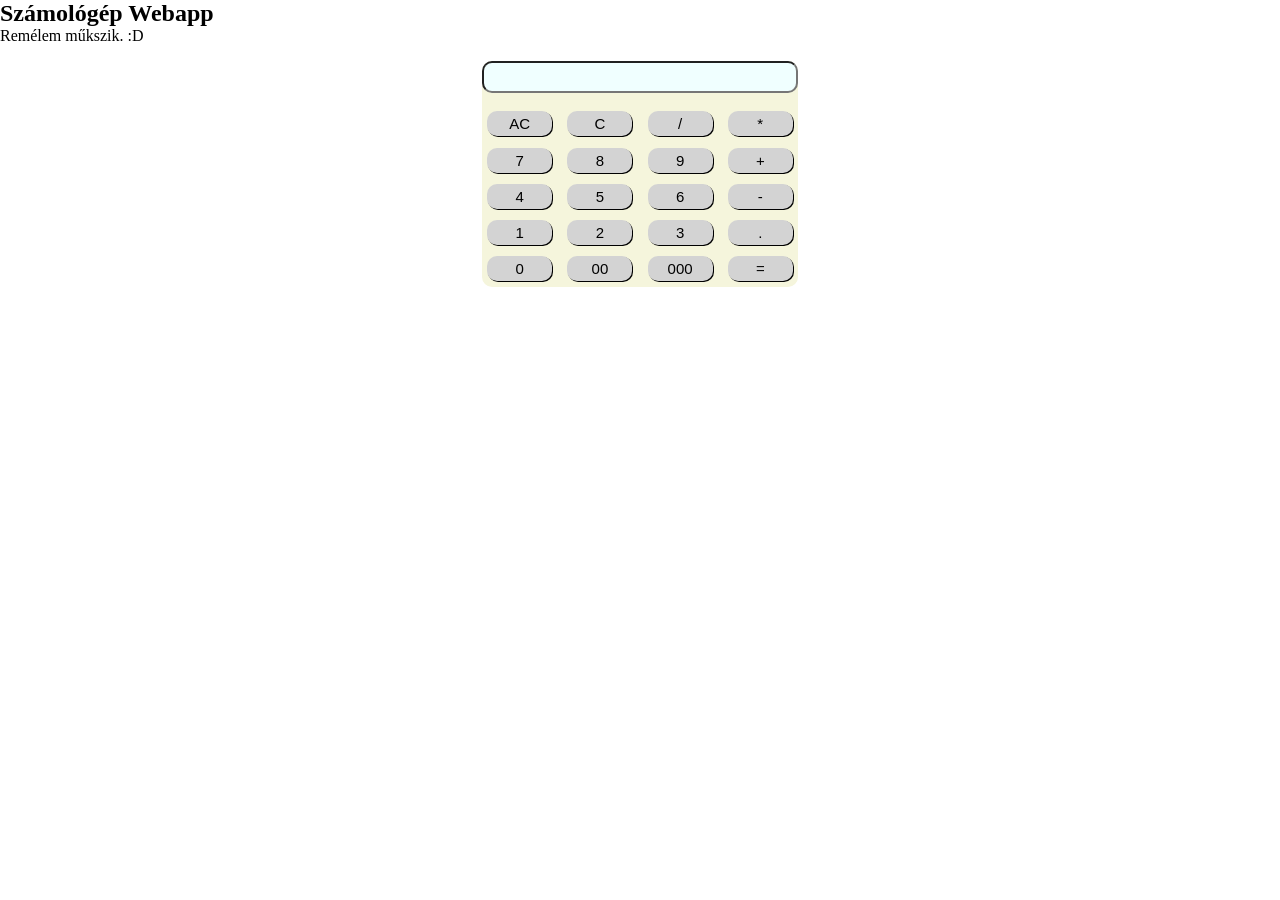
<file: index.html>
<!DOCTYPE html>
<html lang="en">
<head>
    <meta charset="UTF-8">
    <meta http-equiv="X-UA-Compatible" content="IE=edge">
    <meta name="viewport" content="width=device-width, initial-scale=1.0">
    <title>Számológép alkalmazás</title>
    <link rel="stylesheet" href="style.css">
</head>
<body>

<h2>Számológép Webapp</h2>
<p>Remélem műkszik. :D</p>

<div class="container">
    <div class="calculator">
    <form>
        <div class="display">
        <input type="text" name="display">
        </div>
        <div class="input-container">
            <button tpye="button" class="inputBtn" value="AC" onclick="display.value = '' " >AC</button>
            <button type="button" class="inputBtn" value="C" onclick="display.value = display.value.toString().slice(0,-1) " >C</button>
            <button type="button" class="inputBtn" value="/" onclick="display.value += '/' " >/</button>
            <button type="button" class="inputBtn" value="*" onclick="display.value += '*' " >*</button>
        </div>
        <div class="input-container">
            <button type="button" class="inputBtn" value="7" onclick="display.value += '7' " >7</button>
            <button type="button" class="inputBtn" value="8" onclick="display.value += '8' " >8</button>
            <button type="button" class="inputBtn" value="9" onclick="display.value += '9' " >9</button>
            <button type="button" class="inputBtn" value="+" onclick="display.value += '+' " >+</button>
        </div>
        <div class="input-container">
            <button type="button" class="inputBtn" value="4" onclick="display.value += '4' " >4</button>
            <button type="button" class="inputBtn" value="5" onclick="display.value += '5' " >5</button>
            <button type="button" class="inputBtn" value="6" onclick="display.value += '6' " >6</button>
            <button type="button" class="inputBtn" value="-" onclick="display.value += '-' " >-</button>
        </div>
        <div class="input-container">
            <button type="button" class="inputBtn" value="1" onclick="display.value += '1' " >1</button>
            <button type="button" class="inputBtn" value="2" onclick="display.value += '2' " >2</button>
            <button type="button" class="inputBtn" value="3" onclick="display.value += '3' " >3</button>
            <button type="button" class="inputBtn" value="." onclick="display.value += '.' " >.</button>
        </div>
        <div class="input-container">
            <button type="button" class="inputBtn" value="0" onclick="display.value += '0' " >0</button>
            <button type="button" class="inputBtn" value="00" onclick="display.value += '00' " >00</button>
            <button type="button" class="inputBtn" value="000" onclick="display.value += '000' " >000</button>
            <button type="button"  class="inputBtn" value="=" onclick="display.value = eval(display.value)">=</button>
        </div>
    </div>   
</form>
</div>
</body>
</html>
</file>
<file: style.css>
*{
    box-sizing:border-box;
    padding:0px;
    margin:0px;
}

.container{
    display:flex;
    justify-content: center;
    align-items:center;
    padding: 1rem 1rem;
    max-width:100%;
    max-height:150vh;
}
.calculator{
    display:flex;
    justify-content: center;
    align-items: center;
    max-width:fit-content;
    background-color:beige;
    border-radius: 10px;
}
.inputBtn{
    border:0;
    outline:0;
    width:65px;
    border-radius:10px;
    box-shadow:1px 1px black;
    padding: 0.25rem;
    margin:0.35rem;
    font-size:15px;
    background-color: lightgrey;
}
.display{
    display:flex;
    justify-content: flex-end;
}
.display input{
    text-align:left;
    flex:1;
    margin-bottom:0.8rem;
    max-width:100%;
    display:flex;
    height:2rem;
    font-size:17.5px;
    border-radius:10px;
    background-color: azure;
}
</file>
